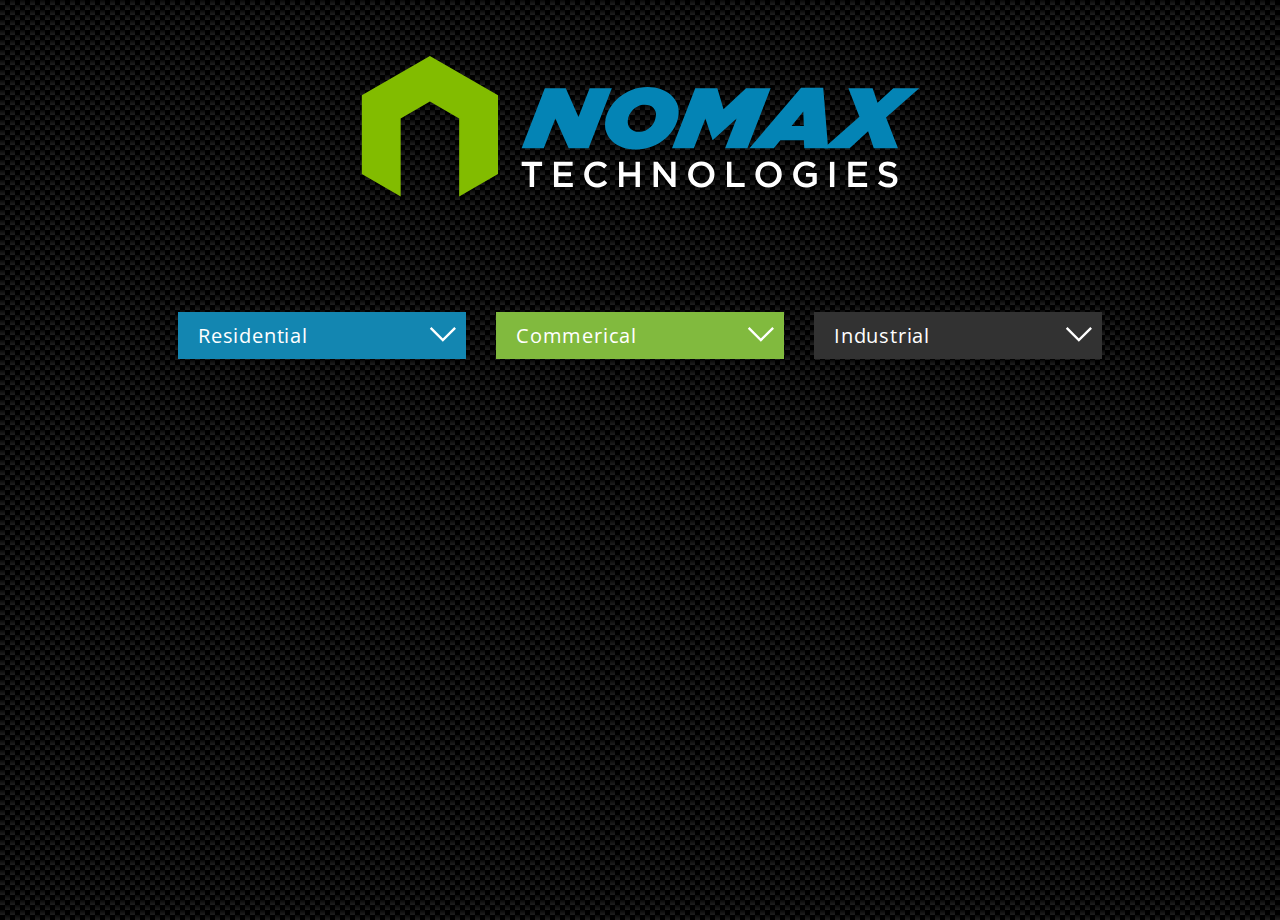
<file: index.html>
<!DOCTYPE html>
<html>
  <head>
    <meta charset="utf-8">
    <meta name="viewport" content="width=device-width, initial-scale=1.0">
    <meta property="og:image" content="images/nomax_preview.png">
    <title>Nomax Technologies</title>
    <link href="https://fonts.googleapis.com/css?family=Open+Sans:400,400i,700" rel="stylesheet">
    <link rel="stylesheet" href="css/style.css">
    <script type="text/javascript" src="javascript/jquery-3.2.1.min.js"></script>
    <script type="text/javascript" src="javascript/script.js"></script>
  </head>
  <body>

    <div class="flex-1">

    <img class="main_logo" src="images/nomax_logo2.svg" alt="No Max Logo"></img>

<div class="nav">

    <div class='container'>
      <div class='dropdown' id='res'>
      <div class="button-container">
        <div class='dropdown-button'>Residential</div>
        <span class='triangle'><img  class="down-arrow" src="images/dn-arrow.svg" alt=""></span>
      </div>
        <ul class='dropdown-selection blue-drop'>
          <a href="home.html"><li>Home</li></a>
          <a href="_blank"><li>Apartment</li></a>
          <a href="_blank"><li>Condominium</li></a>
        </ul>
      </div>


      <div class='dropdown' id='comm'>
        <div class="button-container">
          <div class='dropdown-button'>Commerical</div>
          <span class='triangle'><img  class="down-arrow" src="images/dn-arrow.svg" alt="down arrow"></span>
        </div>
        <ul class='dropdown-selection green-drop'>
          <li><a href="_blank">Educational</a></li>
          <li><a href="_blank">Retail</a></li>
          <li><a href="_blank">Office</a></li>
          <li><a href="_blank">Healthcare</a></li>
          <li><a href="_blank">Restaurant</a></li>
          <li><a href="_blank">Venue</a></li>
        </ul>
    </div>


      <div class='dropdown' id='indu'>
        <div class="button-container">
          <div class='dropdown-button'>Industrial</div>
          <span class='triangle'><img  class="down-arrow" src="images/dn-arrow.svg" alt=""></span>
        </div>
        <ul class='dropdown-selection grey-drop'>
          <li><a href="_blank">Warehousing</a></li>
          <li><a href="_blank">Distribution</a></li>
          <li><a href="_blank">Transportation</a></li>
          <li><a href="_blank">Manufacturing</a></li>
          <li><a href="_blank">Refinery</a></li>
        </ul>
    </div>
</div>

</div>

  </body>

</html>
</file>
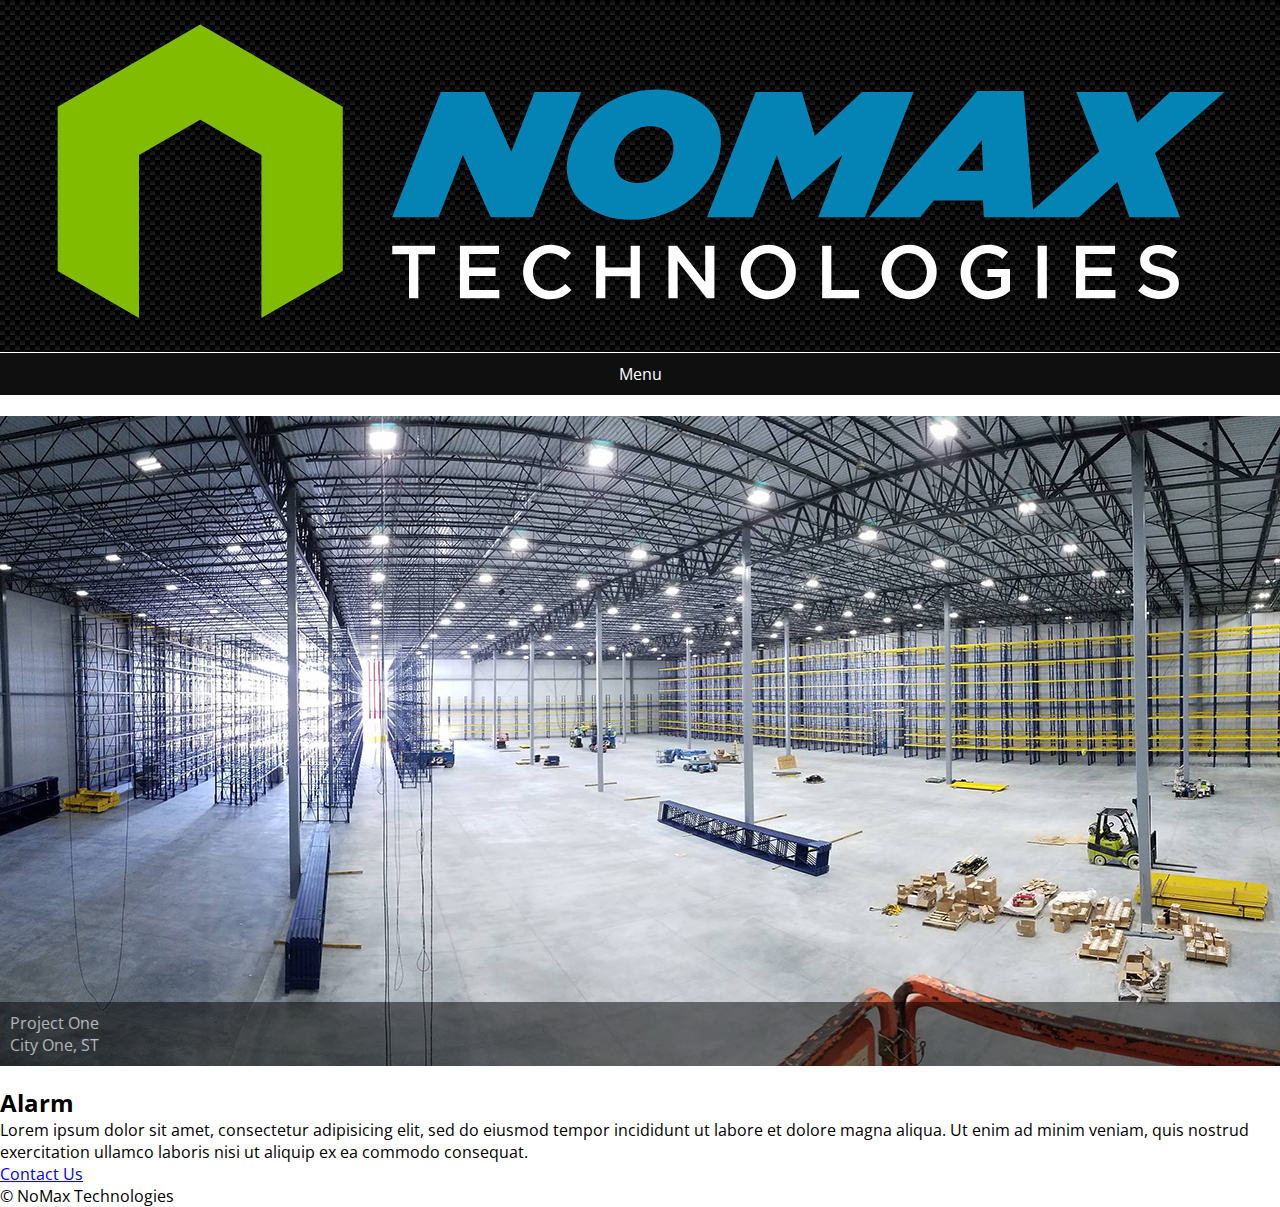
<file: home.html>
<!DOCTYPE html>
<html>
  <head>
    <meta charset="utf-8">
    <meta name="viewport" content="width=device-width, initial-scale=1">
    <title>Nomax Technologies</title>
    <link href="https://fonts.googleapis.com/css?family=Open+Sans:400,400i,700" rel="stylesheet">
    <link rel="stylesheet" href="css/styletemplate.css">
    <script type="text/javascript" src="javascript/jquery-3.2.1.min.js"></script>
    <script type="text/javascript" src="javascript/jquery.cycle2.min.js"></script>
    <script type="text/javascript" src="javascript/jquery.cycle2.caption2.min.js"></script>
    <script type="text/javascript" src="javascript/script.js"></script>
  </head>

  <body>

    <div class="flex-1">

      <img class="main_logo" src="images/nomax_logo2.svg" alt="No Max Logo"></img>

    </div>


      <div id="menu-pull">Menu</div>   <!-- MENU PULL END -->

        <div class='container'>
          <div class='dropdown' id='res'>
          <div class="button-container">
            <div class='dropdown-button'>Residential</div>
            <span class='triangle'><img  class="down-arrow" src="images/dn-arrow.svg" alt=""></span>
          </div>
            <ul class='dropdown-selection'>
              <a href="home.html"><li>Home</li></a>
              <a href="_blank"><li>Apartment</li></a>
              <a href="_blank"><li>Condominium</li></a>
            </ul>
          </div>


          <div class='dropdown' id='comm'>
            <div class="button-container">
              <div class='dropdown-button'>Commerical</div>
              <span class='triangle'><img  class="down-arrow" src="images/dn-arrow.svg" alt=""></span>
            </div>
            <ul class='dropdown-selection'>
              <a href="_blank"><li>Educational</li></a>
              <a href="_blank"><li>Retail</li></a>
              <a href="_blank"><li>Office</li></a>
              <a href="_blank"><li>Healthcare</li></a>
              <a href="_blank"><li>Restaurant</li></a>
              <a href="_blank"><li>Venue</li></a>
            </ul>
        </div>


          <div class='dropdown' id='indu'>
            <div class="button-container">
              <div class='dropdown-button'>Industrial</div>
              <span class='triangle'><img  class="down-arrow" src="images/dn-arrow.svg" alt=""></span>
            </div>
            <ul class='dropdown-selection'>
              <a href="_blank"><li>Warehousing</li></a>
              <a href="_blank"><li>Distribution</li></a>
              <a href="_blank"><li>Transportation</li></a>
              <a href="_blank"><li>Manufacturing</li></a>
              <a href="_blank"><li>Refinery</li></a>
            </ul>
        </div>

        <div class='dropdown'>
          <div class="button-container">
            <div class='dropdown-button'>About</div>
          </div>

        <div class='dropdown'>
          <div class="button-container">
            <div class='dropdown-button'>Search</div>
          </div>

      </div>

      </div>
    </div>

<!-- Silder  -->

<div class="cycle-slideshow"
    data-cycle-fx=scrollHorz
    data-cycle-timeout=5000
    data-cycle-caption-plugin=caption2
    data-cycle-overlay-fx-out="slideUp"
    data-cycle-overlay-fx-in="slideDown"
    >
    <div class="cycle-overlay"></div>

    <img src="images/temp1.jpg" data-cycle-title="Project One" data-cycle-desc="City One, ST">
    <img src="images/temp2.jpg" data-cycle-title="Project Two" data-cycle-desc="City Two, ST">
    <img src="images/temp3.jpg" data-cycle-title="Project Three" data-cycle-desc="City Three, ST">

</div>

<!-- END of Slider -->

    <div id="nomax-1" class="security">
      <h2>Alarm</h2>
      <p>Lorem ipsum dolor sit amet, consectetur adipisicing elit, sed do eiusmod tempor incididunt ut labore et dolore magna aliqua. Ut enim ad minim veniam, quis nostrud exercitation ullamco laboris nisi ut aliquip ex ea commodo consequat.</p>
    </div>

    <div id="nomax-2" class="security">
      <h2>Camera</h2>
      <p>Lorem ipsum dolor sit amet, consectetur adipisicing elit, sed do eiusmod tempor incididunt ut labore et dolore magna aliqua. Ut enim ad minim veniam, quis nostrud exercitation ullamco laboris nisi ut aliquip ex ea commodo consequat.</p>
    </div>

    <div id="nomax-3" class="security">
      <h2>Home Theater</h2>
      <p>Lorem ipsum dolor sit amet, consectetur adipisicing elit, sed do eiusmod tempor incididunt ut labore et dolore magna aliqua. Ut enim ad minim veniam, quis nostrud exercitation ullamco laboris nisi ut aliquip ex ea commodo consequat.</p>
    </div>

<!-- Footer -->
        <footer>
          <p class="contact"><a href="contact.html">Contact Us</a></p>
          <p class="copy">&#169 NoMax Technologies</p>
        </footer>
    </body>

</html>
</file>
<file: css/style.css>
* {
  font-family: 'Open Sans', sans-serif;
  margin: 0;
  padding: 0;
}

body {
  background-color: rgb(32, 32, 32);
  background-image: linear-gradient(45deg, black 25%, transparent 25%, transparent 75%, black 75%, black), linear-gradient(45deg, black 25%, transparent 25%, transparent 75%, black 75%, black), linear-gradient(to bottom, rgb(8, 8, 8), rgb(32, 32, 32));
  background-size: 10px 10px, 10px 10px, 10px 5px;
  background-position: 0px 0px, 5px 5px, 0px 0px;
}

/*Containers*/
.flex-1 {
  display: flex;
  flex-direction: column;
  align-content: center;
  margin-top: 20px;
  height: 100vh;
}


/*Images*/
.main_logo {
  width: 325px;
  align-self: center;
}

/*Button & Navigation Styles*/

#res {
  background-color: rgb(19, 134, 177);
}

#comm {
  background-color: rgb(129, 186, 62);
}

#indu{
  background-color: rgb(50, 50, 50);
}

.nav {
  padding-top: 40px;
}

.container {
  display:flex;
  flex-direction: column;
  justify-content:center;
  align-items:center;
  height:100%;
  margin-top: 10px;
}

.dropdown {
  display:inline-block;
  font-family:arial;
  margin:15px;
  font-size:16px;
  margin-top: 30px;
}

.dropdown-button {
  min-width:200px;
  color:#fff;
  font-size: 20px;
  letter-spacing:0.050rem;
  padding:10px 30px 10px 20px;
  cursor:pointer;
}

.dropdown ul.active {
  transition:all .3s ease;
  transform:scaleY(1);
  color:#333;
}

.dropdown-selection {
  display: none;
  flex-direction: column;
  transform:scaleY(1);
  padding: 0;
  left: 0;
  top: 100%;
}

.dropdown li {
  background:#fff;
  padding:8px 10px 8px 15px;
  box-sizing:border-box;
  cursor:pointer;
  transition:background .2s ease;
  position:relative;
  list-style: none;
}

.button-container {
  display: flex;
}

.down-arrow {
  display: flex;
  padding-right: 8px;
  height: 18px;
}

.triangle {
  display: flex;
  align-items: center;
}

 .blue-drop li:hover {
  background-color: rgb(135, 194, 213);
}

.green-drop li:hover {
 background-color: rgb(190, 218, 175);
}

.grey-drop li:hover {
 background-color: rgb(152, 152, 152);
}

a:link {
  text-decoration: none;
  color: inherit;
}

a:visited {
  color: inherit;
}

.flipped {
  -moz-transform: scale(1, -1);
  -webkit-transform: scale(1, -1);
  -o-transform: scale(1, -1);
  -ms-transform: scale(1, -1);
  transform: scale(1, -1);
}

/*404 Page Format*/
.res-text {
  color: rgb(19, 134, 177);
}

.com-text {
  color: rgb(129, 186, 62);
}

.ind-text {
  color: rgb(50, 50, 50);
}

/*Media Queries*/

@media (min-width: 1020px) {
  .main_logo {
    width: 600px;
    margin-top: 30px;
  }


  .container {
    flex-direction: row;
    margin-top: 75px;
    align-items: start;
  }

  .nav {
    align-items: center;
    margin: 0;
    padding-top:0;
  }


}
</file>
<file: css/styletemplate.css>
* {
  font-family: 'Open Sans', sans-serif;
  margin: 0;
  padding: 0;
}

.flex-1 {
  display: flex;
  flex-direction: column;
  justify-content: center;
  background-image: linear-gradient(45deg, black 25%, transparent 25%, transparent 75%, black 75%, black), linear-gradient(45deg, black 25%, transparent 25%, transparent 75%, black 75%, black), linear-gradient(to bottom, rgb(8, 8, 8), rgb(32, 32, 32));
  background-size: 10px 10px, 10px 10px, 10px 5px;
  background-position: 0px 0px, 5px 5px, 0px 0px;
  padding: 12px;
  border-bottom: 1px white solid;
}


/*Button & Navigation Styles*/
#menu-pull {
  text-align: center;
  color: rgb(255, 255, 255);
  background-color: rgb(15, 15, 15);
  padding: 10px;
  border-bottom: 1px white solid;
}

.button-container {
  display: flex;
  align-items: center;
  justify-content: space-between;
  color: rgb(255, 255, 255);
  background-color: rgb(15, 15, 15);
  padding: 10px;
  border-bottom: 1px white solid;
}

.container {
  display: none;
}

.dropdown-selection {
  display: none;
}

.down-arrow {
  display: flex;
  padding-right: 8px;
  height: 12px;
}

.flipped {
  -moz-transform: scale(1, -1);
  -webkit-transform: scale(1, -1);
  -o-transform: scale(1, -1);
  -ms-transform: scale(1, -1);
  transform: scale(1, -1);
}

.dropdown-selection a:link {
  text-decoration: none;
}

li {
  background-color: rgb(100, 100, 100);
  text-decoration: none;
  color: rgb(255, 255, 255);
  padding: 10px;
  border-bottom: 1px white solid;
}

li:hover {
 background-color: rgb(200, 200, 200);
 color: rgb(0, 0, 0);
}

/*Slider Style*/
img {
  max-width: 100%;
}

.cycle-slideshow {
  width: 100%;
  max-width: 1280px;
  display: block;
  position: relative;
  margin: 20px auto;
  overflow: hidden;
}

.cycle-overlay {
    font-family: tahoma, arial;
    position: absolute;
    bottom: 0;
    width: 100%;
    z-index: 600;
    background: black;
    color: white;
    padding: 10px;
    opacity: .5;
}

.blue-cap {
  background-color: rgb(19, 134, 177);
}

.green-cap {
  background-color: rgb(129, 189, 65);
}

.grey-cap {
  background-color: rgb(45, 45, 45);
}

/*tab menu styles*/
#nomax-2 {
  display: none;
}

#nomax-3 {
  display: none;
}

/*404 Page Format*/
.center-box {
  display: flex;
  flex-direction: column;
  text-align: center;
  justify-content: center;
  width: 100%;
  height: 100vh;
}

.res-text {
  color: rgb(19, 134, 177);
}

.com-text {
  color: rgb(129, 186, 62);
}

.ind-text {
  color: rgb(75, 75, 75);
}

.ind-text, .com-text, .res-text {
  font-size: 150px;
}
</file>
